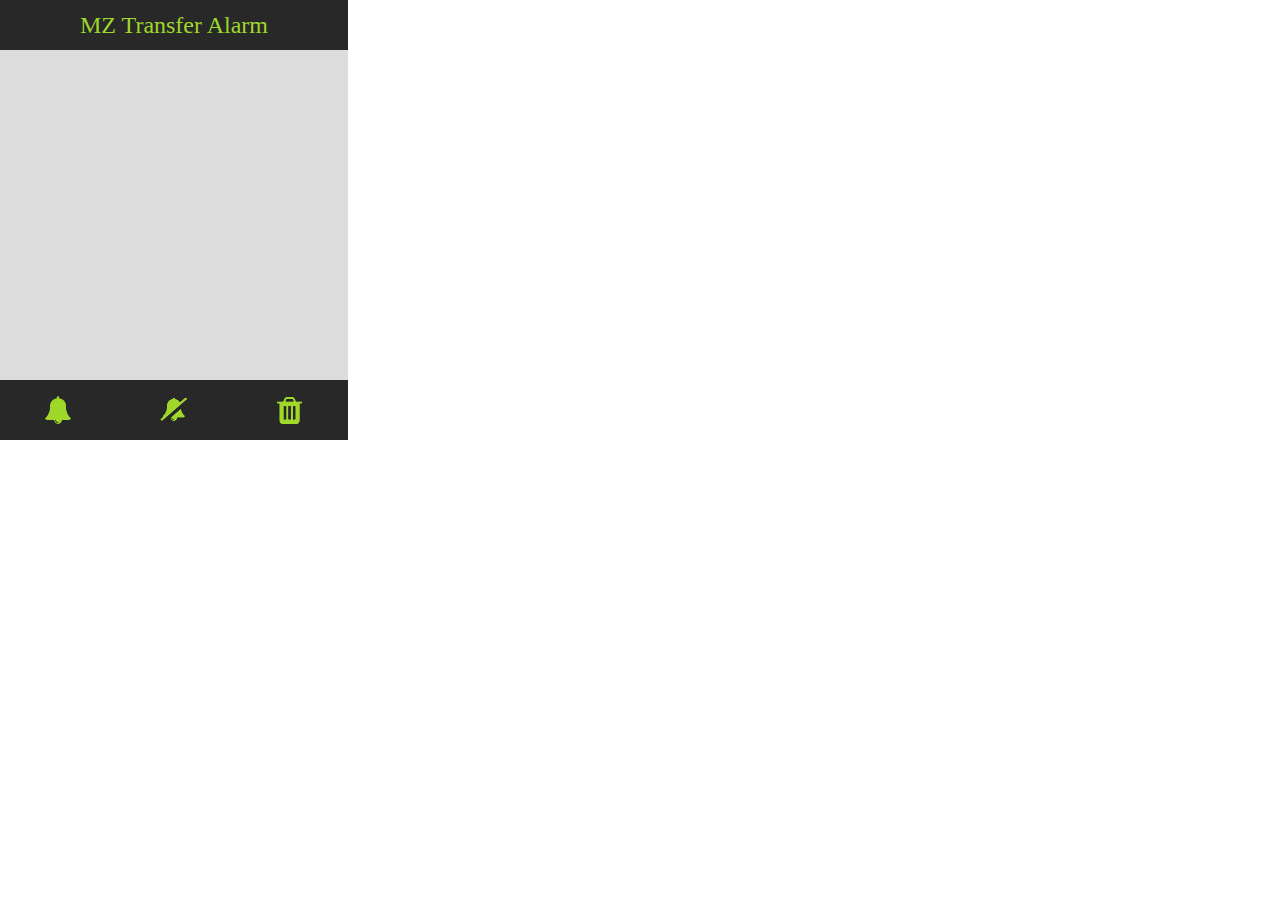
<file: popup/index.html>
<!DOCTYPE html>
<html lang="en">
<head>
    <meta charset="UTF-8">
    <title>MZ Transfer Alarm</title>
    <link rel="stylesheet" href="style.css">
</head>
<body>
<div class="container">
    <div class="title center">
        <h1>MZ Transfer Alarm</h1>
    </div>
    <div class="header">
        <h2 id="players-label"></h2>
        <span id="select-all-label"></span>
    </div>
    <div class="players"></div>
    <div class="actions">
        <div id="set-alarms-button" class="action">
            <div class="center"><img src="font-awesome_4-7-0_bell_28_0_9fd72a_none.png" alt="Bell Icon"></div>
            <div id="set-alarms-label"></div>
        </div>
        <div id="clear-alarms-button" class="action">
            <div class="center"><img src="font-awesome_4-7-0_bell-slash_28_0_9fd72a_none.png" alt="Slashed Bell Icon"></div>
            <div id="clear-alarms-label"></div>
        </div>
        <div id="remove-players-button" class="action">
            <div class="center"><img src="font-awesome_4-7-0_trash_28_0_9fd72a_none.png" alt="Trash Icon"></div>
            <div id="remove-players-label"></div>
        </div>
    </div>
</div>
<script src="app.js"></script>
</body>
</html>
</file>
<file: popup/style.css>
html, body {
    margin: 0;
    padding: 0;
}

.container {
    width: 348px;
    height: 440px;
    background-color: gainsboro;
}

.center {
    display: flex;
    justify-content: center;
    align-items: center;
}

.title {
    width: 100%;
    height: 50px;
    background-color: #282828;
}

h1, h2 {
    margin: 0;
    font-weight: lighter;
}

h1 {
    color: #9fd72a;
    font-size: 24px;
    text-align: center;
}

h2 {
    font-size: 18px;
    display: inline;
    margin-left: 10px;
}

.header {
    width: 100%;
    height: 50px;
    display: flex;
    justify-content: space-between;
    align-items: center;
}

.header > span {
    margin-right: 10px;
    font-size: 16px;
    color: #71991e;
    text-decoration: underline;
}

.players {
    width: 100%;
    height: 280px;
    overflow-y: auto;
}

.actions {
    width: 100%;
    height: 60px;
    background-color: #282828;
    color: #9fd72a;
}

.player {
    background-color: whitesmoke;
    height: 60px;
    display: flex;
    justify-content: space-between;
    align-items: center;
    flex-direction: row;
    margin-bottom: 1px;
}

.info {
    font-size: 14px;
    margin-left: 28px;
    width: 280px;
}

.info > span {
    display: block;
}

.alarm {
    width: 60px;
}

.tick {
    margin-left: 20px;
}

.actions {
    display: flex;
    justify-content: space-around;
    align-items: center;
    align-content: center;
}

.action > div {
    font-size: 14px;
}

#select-all-label, .actions > div, input {
    cursor: pointer;
}

.empty {
    color: #71991e;
    font-size: 14px;
    text-align: center;
    display: block;
    width: 100%;
}
</file>
